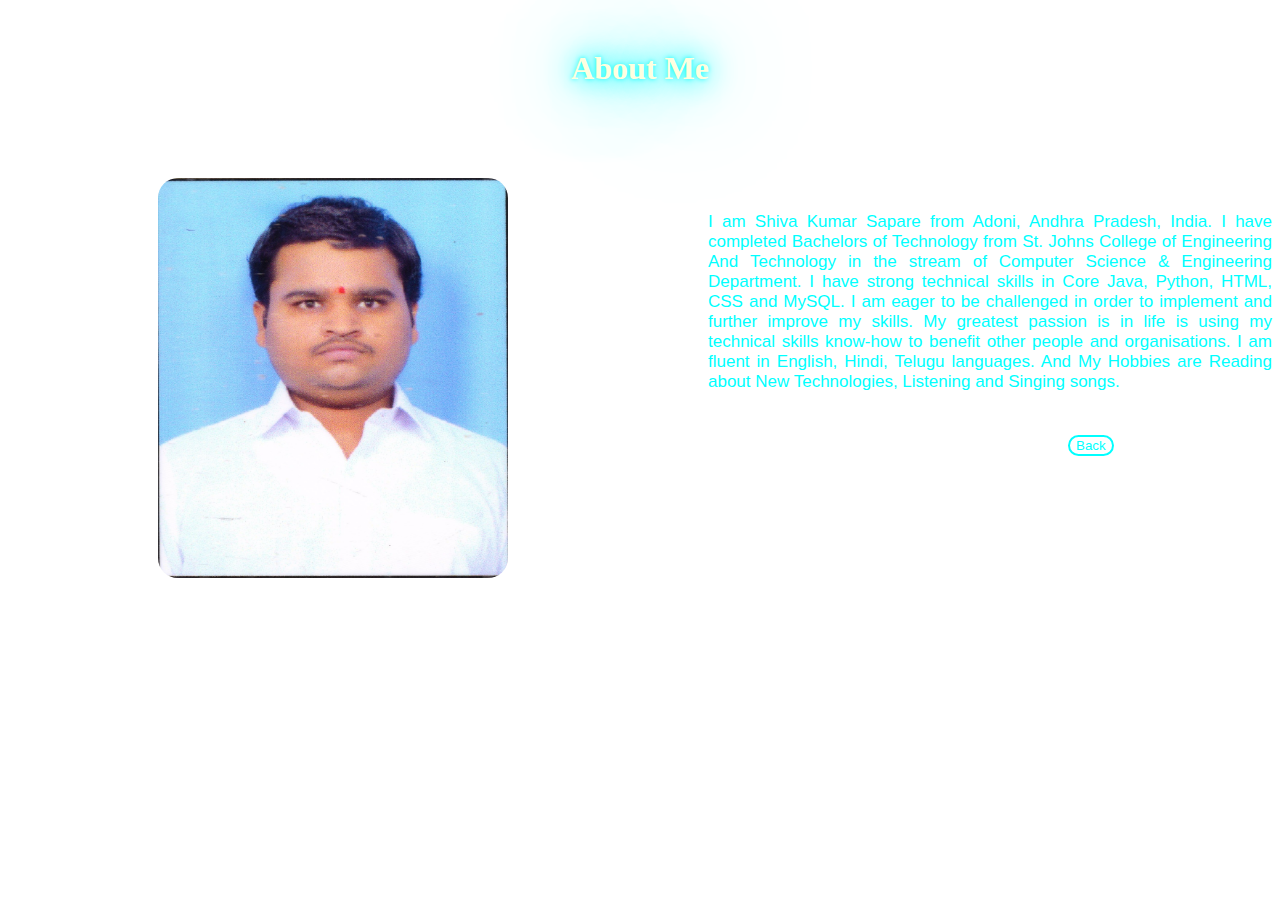
<file: aboutme.html>
<!DOCTYPE html>
<html lang="en">
<head>
    <meta charset="UTF-8">
    <meta name="viewport" content="width=device-width, initial-scale=1.0">
    <link href="https://cdn.jsdelivr.net/npm/bootstrap@5.3.2/dist/css/bootstrap.min.css" rel="stylesheet"
    integrity="sha384-T3c6CoIi6uLrA9TneNEoa7RxnatzjcDSCmG1MXxSR1GAsXEV/Dwwykc2MPK8M2HN" crossorigin="anonymous">
    <title>About me</title>
    <style>
        body{
            overflow: auto;
            background-image: url(https://c4.wallpaperflare.com/wallpaper/282/308/59/abstract-vector-red-purple-wallpaper-preview.jpg);
            background-repeat: no-repeat;
            background-size: cover;
        }
        h1{
            color: lightyellow;
            margin-top: 50px;
            text-align: center;
            text-shadow: 0 0 5px cyan, 0 0 25px cyan, 0 0 50px cyan, 0 0 100px cyan, 0 0 200px cyan;
        }
        .about {
            margin-left: 700px;
            margin-top: -370px;
            color: cyan;
            font-size: 17px;
            font-family: -apple-system, BlinkMacSystemFont, sans-serif;
        }
        .img1{
            background-color: transparent;
            margin-left: 150px;
            margin-top: 70px;
        }
        .back{
            text-decoration: none;
            font-size: 20px;
            margin-top: 40px;
            margin-left: 1060px;
        }
        .back .btn:hover{
            box-shadow: 0 0 5px cyan, 0 0 25px cyan, 0 0 50px cyan, 0 0 100px cyan, 0 0 200px cyan;
        }
    </style>
</head>
<body>
    <div class="container con">
        <h1>About Me</h1>
        <div>
            <img src="mypassphoto.jpeg" alt="" height="400px" width="350px" class="img1" style="border-radius: 20px;">
        </div>
        <div>
            <p style="text-align: justify;" class="about">
                I am Shiva Kumar Sapare from Adoni, Andhra Pradesh, India. I have completed Bachelors of Technology from St. Johns College of Engineering And Technology in the stream of Computer Science & Engineering Department. I have strong technical skills in Core Java, Python, HTML, CSS and MySQL. I am eager to be challenged in order to implement and further improve my skills. My greatest passion is in life is using my technical skills know-how to benefit other people and organisations. I am fluent in English, Hindi, Telugu languages. And My Hobbies are Reading about New Technologies, Listening and Singing songs. 
            </p>
        </div>
        <div class="back">
            <a href="index.html"><button style="background: transparent;border:2px solid cyan; border-radius: 100px; color: cyan;" class="btn">Back</button></a>
        </div>
    </div>
</body>
</html>
</file>
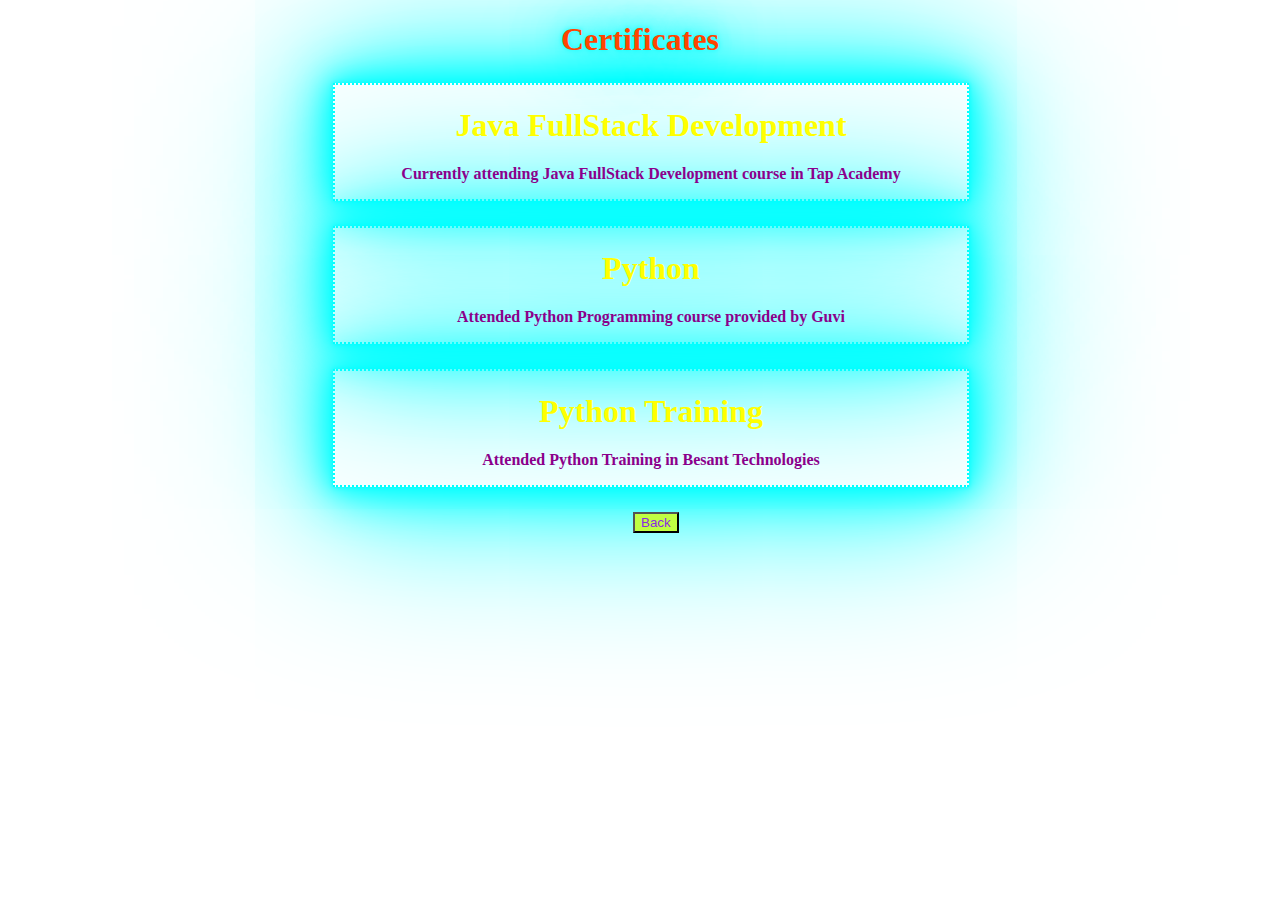
<file: certificates.html>
<!DOCTYPE html>
<html lang="en">
<head>
    <meta charset="UTF-8">
    <meta name="viewport" content="width=device-width, initial-scale=1.0">
    <title>Certificates</title>
    <style>
        body{
            background-image: url(https://c4.wallpaperflare.com/wallpaper/643/138/575/apple-mac-blue-aqua-wallpaper-preview.jpg);
            background-repeat: no-repeat;
            background-size: cover;
        }
        .certificates{
            margin-top: 300px;
        }
        .c1, .c2, .c3{
            border: 2px dotted aqua;
            margin-top: 25px;
            margin-left: 325px;
            color:aliceblue;
            width: 50%;
            text-align: center;
            box-shadow: 0 0 5px aqua, 0 0 25px aqua, 0 0 50px aqua, 0 0 100px aqua, 0 0 200px aqua;
        }

        .c1 h1, .c2 h1, .c3 h1{
            color: yellow;
        }

        .c1 p, .c2 p, .c3 p{
            color:darkmagenta;
            font-weight: bold;
        }

        .back:hover{
            box-shadow: 0 0 5px yellowgreen, 0 0 25px yellowgreen, 0 0 50px yellowgreen, 0 0 100px yellowgreen, 0 0 200px yellowgreen;
        }
    </style>
</head>
<body>
    <div class="certicates">
        <h1 style="text-align: center; color: orangered; text-shadow: 0 0 5px aqua, 0 0 25px aqua, 0 0 50px aqua, 0 0 100px aqua, 0 0 200px aqua;">Certificates</h1>
        <div class="c1">
            <h1>Java FullStack Development</h1>
            <p>Currently attending Java FullStack Development course in Tap Academy</p>
        </div>

        <div class="c2">
            <h1>Python</h1>
            <p>Attended Python Programming course provided by Guvi</p>
        </div>

        <div class="c3">
            <h1>Python Training</h1>
            <p>Attended Python Training in Besant Technologies</p>
        </div>

        <div>
            <a href="index.html" style= "margin-left: 625px;">
                <button style="background-color: rgb(192, 255, 66); color:blueviolet; margin-top:25px" class="back">Back</button>
            </a>
        </div>
    </div>
</body>
</html>
</file>
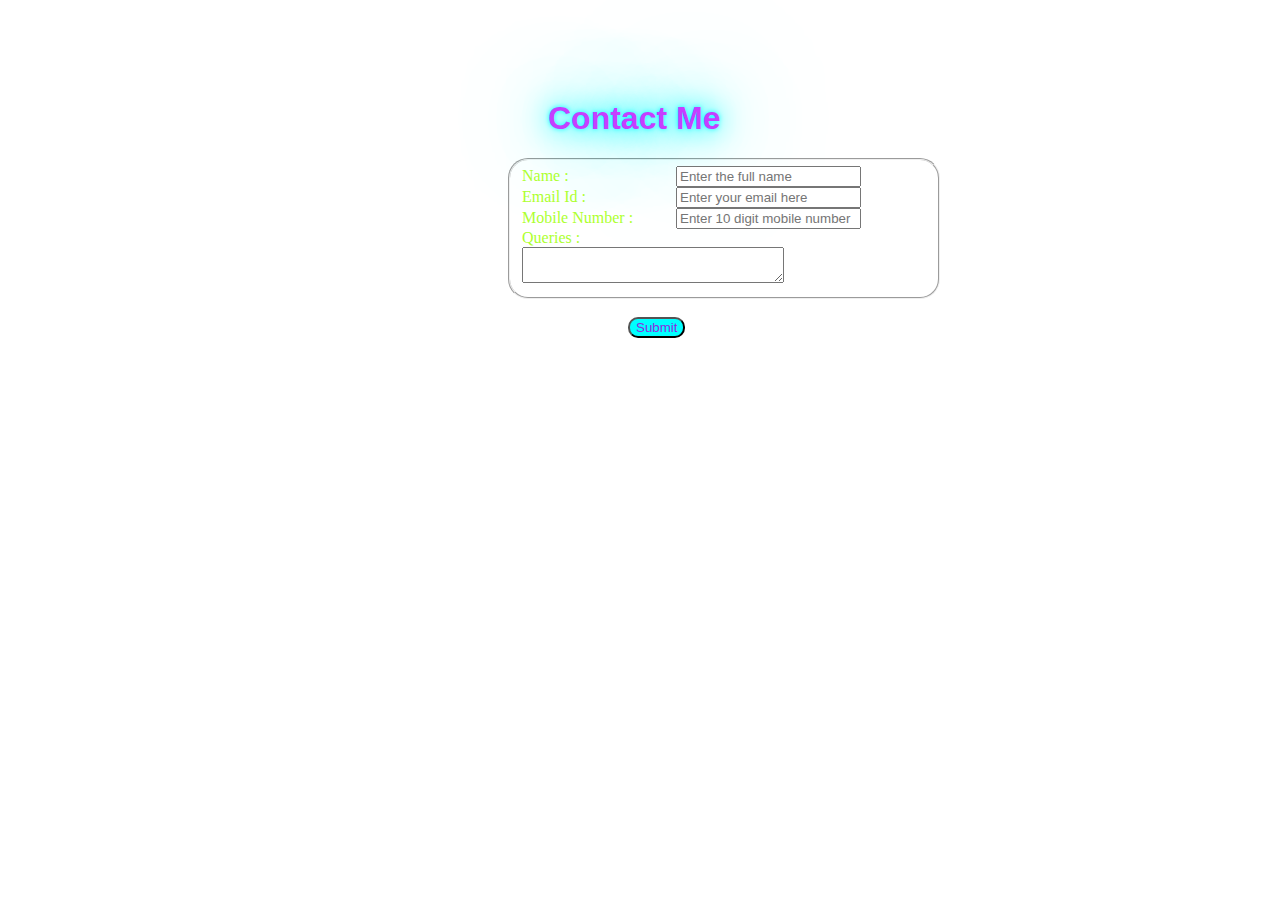
<file: contact.html>
<!DOCTYPE html>
<html lang="en">
<head>
    <meta charset="UTF-8">
    <meta name="viewport" content="width=device-width, initial-scale=1.0">
    <link href="https://cdn.jsdelivr.net/npm/bootstrap@5.3.2/dist/css/bootstrap.min.css" rel="stylesheet"
    integrity="sha384-T3c6CoIi6uLrA9TneNEoa7RxnatzjcDSCmG1MXxSR1GAsXEV/Dwwykc2MPK8M2HN" crossorigin="anonymous">
    <title>Contact</title>
    <style>
        body{
            background-image: url(https://media.istockphoto.com/id/1194228699/photo/abstract-network-background.jpg?s=612x612&w=0&k=20&c=JA5QFZyrs7yijvb7RSvtroFTjFR0RrdKoq1rIfKxbt8=);
            background-repeat: no-repeat;
            background-size: cover;
        }
        h1{
            margin-top: 100px;
            margin-left: 540px;
            color: rgb(197, 63, 255);
            font-family: 'poppins', sans-serif;
            font-weight: 600;
            text-shadow: 0 0 5px cyan, 0 0 25px cyan, 0 0 50px cyan, 0 0 100px cyan, 0 0 200px cyan;
        }
        fieldset{
            margin-top: 10px;
            margin-left: 500px;
            background-color: transparent;
            width: 32%;
            border-radius: 20px;
        }
        fieldset label{
            width: 150px;
            display: inline-block;
            color: greenyellow;
        }
        #submit{
            margin-left: 620px;
            border-radius: 10px;
            background-color: cyan;
            color: blueviolet;
        }
        #submit:hover{
            box-shadow: 0 0 5px cyan, 0 0 25px cyan, 0 0 50px cyan, 0 0 100px cyan, 0 0 200px cyan;
        }
        
    </style>
</head>
<body>
   <form action="">
    <h1>Contact Me</h1>
    <fieldset>
       
        <div class="row">
            <div class="col-md-9">
                <label for="name" class="form-label">Name : </label>
                <input type="text" id="name"  class="form-control" placeholder="Enter the full name" pattern="[A-Za-z]{3, 30}" required>
            </div>
        </div> 

        <div class="row">
            <div class="col-md-9">
                <label for="email" class="form-label">Email Id : </label>
                <input type="email" class="form-control" id="email" required placeholder="Enter your email here">
            </div>
        </div>
       
        <div class="row">
            <div class="col-md-9">
                <label for="mobile" class="form-label">Mobile Number : </label>
                <input type="text" id="mobile" class="form-control" placeholder="Enter 10 digit mobile number" required pattern="[6-9]{1}[0-9]{9}">
            </div>
        </div>
        <div class="row">
            <div class="col-md-9">
                <label for="message" id="queries" class="form-label">Queries : </label>
                <textarea name="message" id="message" cols="30" rows="2" required class="form-control"></textarea>
            </div>
        </div>
    </fieldset><br>
    <a href="successful.html"><button type="button" id="submit">Submit</button></a>
   </form>
</body>
</html>
</file>
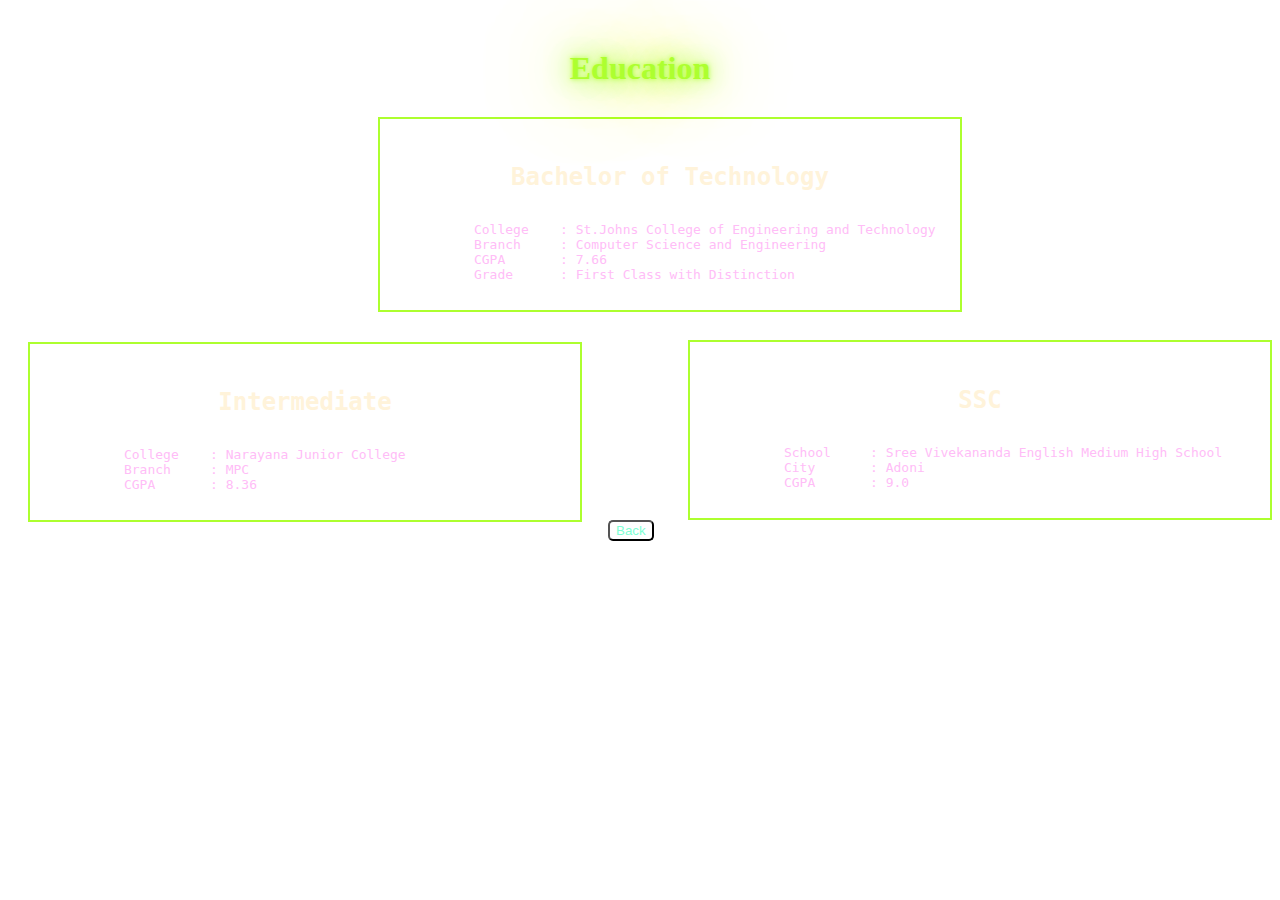
<file: education.html>
<!DOCTYPE html>
<html lang="en">
<head>
    <meta charset="UTF-8">
    <meta name="viewport" content="width=device-width, initial-scale=1.0">
    <link href="https://cdn.jsdelivr.net/npm/bootstrap@5.3.2/dist/css/bootstrap.min.css" rel="stylesheet"
    integrity="sha384-T3c6CoIi6uLrA9TneNEoa7RxnatzjcDSCmG1MXxSR1GAsXEV/Dwwykc2MPK8M2HN" crossorigin="anonymous">
    <title>Education</title>
    <style>
        body{
            background-image: url(https://c4.wallpaperflare.com/wallpaper/545/525/214/sony-silk-xperia-wallpaper-preview.jpg);
            background-repeat: no-repeat;
            background-size: cover;
        }
        body .title{
            margin-top: 50px;
            color: greenyellow;
            text-align: center;
            text-shadow: 0 0 5px greenyellow, 0 0 25px greenyellow, 0 0 50px greenyellow, 0 0 100px greenyellow, 0 0 200px greenyellow;
        }
        .btech{
            margin-top: 30px;
            width: 580px;
            margin-left: 370px;
            border: transparent solid rgb(212, 0, 255);
            border:  2px solid greenyellow;;
        }

        .btech pre{
            color: #FFBDF7;
        }
        
        .intermediate{
            width: 550px;
            margin-left: 20px;
            margin-top: 30px;
            border: transparent solid rgb(212, 0, 255);
            border: 2px solid greenyellow;
        }

        .intermediate pre{
            color: #FFBDF7;
            padding-left: -100px;
        }

        .SSC{
            width: 580px;
            align-items: center;
            margin-top: -182px;
            margin-left: 680px;
            border: transparent solid rgb(212, 0, 255);
            border: 2px solid greenyellow;
        }

        .SSC pre{
            color: #FFBDF7;
        }

        .back{
            margin-left: 600px;
        }
        .back button:hover{
            box-shadow: 0 0 5px cyan, 0 0 25px cyan, 0 0 50px cyan, 0 0 100px cyan, 0 0 200px cyan;
        }
    </style>
</head>
<body>
    <h1 class="title">Education</h1>
    <div class="btech">
        <pre>
            <h1 style="font-size: 24px; text-align: center; color: #FFF3DA">Bachelor of Technology</h1>
            College    : St.Johns College of Engineering and Technology
            Branch     : Computer Science and Engineering
            CGPA       : 7.66
            Grade      : First Class with Distinction
        </pre>
    </div>

    <div class="intermediate">
        <pre>
            <h1 style="font-size: 24px; text-align: center; color: #FFF3DA">Intermediate</h1>
            College    : Narayana Junior College
            Branch     : MPC
            CGPA       : 8.36
        </pre>
    </div>

    <div class="SSC">
        <pre>
            <h1 style="font-size: 24px; text-align: center; color: #FFF3DA">SSC</h1>
            School     : Sree Vivekananda English Medium High School
            City       : Adoni
            CGPA       : 9.0
        </pre>
    </div>

    <div class="back">
        <a href="index.html"><button style="color: aquamarine; background-color: transparent; border-radius: 5px;">Back</button></a>
    </div>
</body>
</html>
</file>
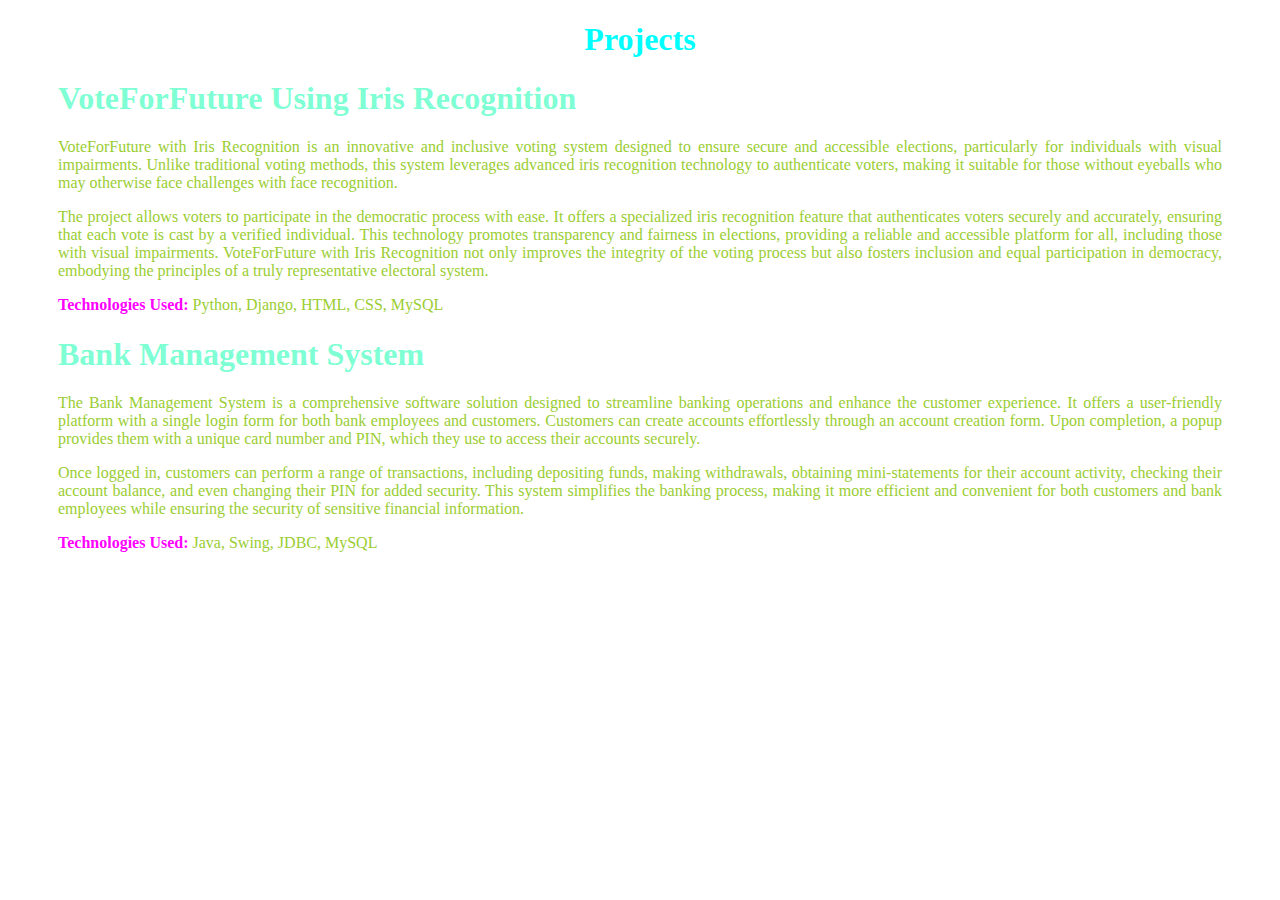
<file: projects.html>
<!DOCTYPE html>
<html lang="en">
<head>
    <meta charset="UTF-8">
    <meta name="viewport" content="width=device-width, initial-scale=1.0">
    <title>Projects</title>
    <style>
        body{
            background-image: url(https://c4.wallpaperflare.com/wallpaper/7/827/804/light-web-sky-digital-art-wallpaper-preview.jpg);
            background-repeat: no-repeat;
            background-size: cover;
        }
        .title{
            text-align: center;
            color: aqua;
        }
        .project1 h1{
            color: aquamarine;
            margin-left: 50px;
        }
        .project1 p{
            text-align: justify;
            color: yellowgreen;
            margin-left: 50px;
            margin-right: 50px;
        }
        .project2 h1{
            color: aquamarine;
            margin-left: 50px;
        }
        .project2 p{
            text-align: justify;
            color: yellowgreen;
            margin-left: 50px;
            margin-right: 50px;
        }
    </style>
</head>
<body>
    <div class="title">
        <h1>Projects</h1>
    </div>
    <div class="project1">
        <h1>VoteForFuture Using Iris Recognition</h1>
        <p>VoteForFuture with Iris Recognition is an innovative and inclusive voting system designed to ensure secure and accessible elections, particularly for individuals with visual impairments. Unlike traditional voting methods, this system leverages advanced iris recognition technology to authenticate voters, making it suitable for those without eyeballs who may otherwise face challenges with face recognition.
        </p>
        <p>
            The project allows voters to participate in the democratic process with ease. It offers a specialized iris recognition feature that authenticates voters securely and accurately, ensuring that each vote is cast by a verified individual. This technology promotes transparency and fairness in elections, providing a reliable and accessible platform for all, including those with visual impairments. VoteForFuture with Iris Recognition not only improves the integrity of the voting process but also fosters inclusion and equal participation in democracy, embodying the principles of a truly representative electoral system.
        </p>
        <p>
            <strong style="color: fuchsia;">Technologies Used:</strong> Python, Django, HTML, CSS, MySQL
        </p>
    </div>

    <div class="project2">
        <h1>Bank Management System</h1>
        <p>
            The Bank Management System is a comprehensive software solution designed to streamline banking operations and enhance the customer experience. It offers a user-friendly platform with a single login form for both bank employees and customers. Customers can create accounts effortlessly through an account creation form. Upon completion, a popup provides them with a unique card number and PIN, which they use to access their accounts securely.
        </p>
        <p>
            Once logged in, customers can perform a range of transactions, including depositing funds, making withdrawals, obtaining mini-statements for their account activity, checking their account balance, and even changing their PIN for added security. This system simplifies the banking process, making it more efficient and convenient for both customers and bank employees while ensuring the security of sensitive financial information.
        </p>
        <p>
            <strong style="color: fuchsia;">Technologies Used:</strong> Java, Swing, JDBC, MySQL
        </p>
    </div>     

</body>
</html>
</file>
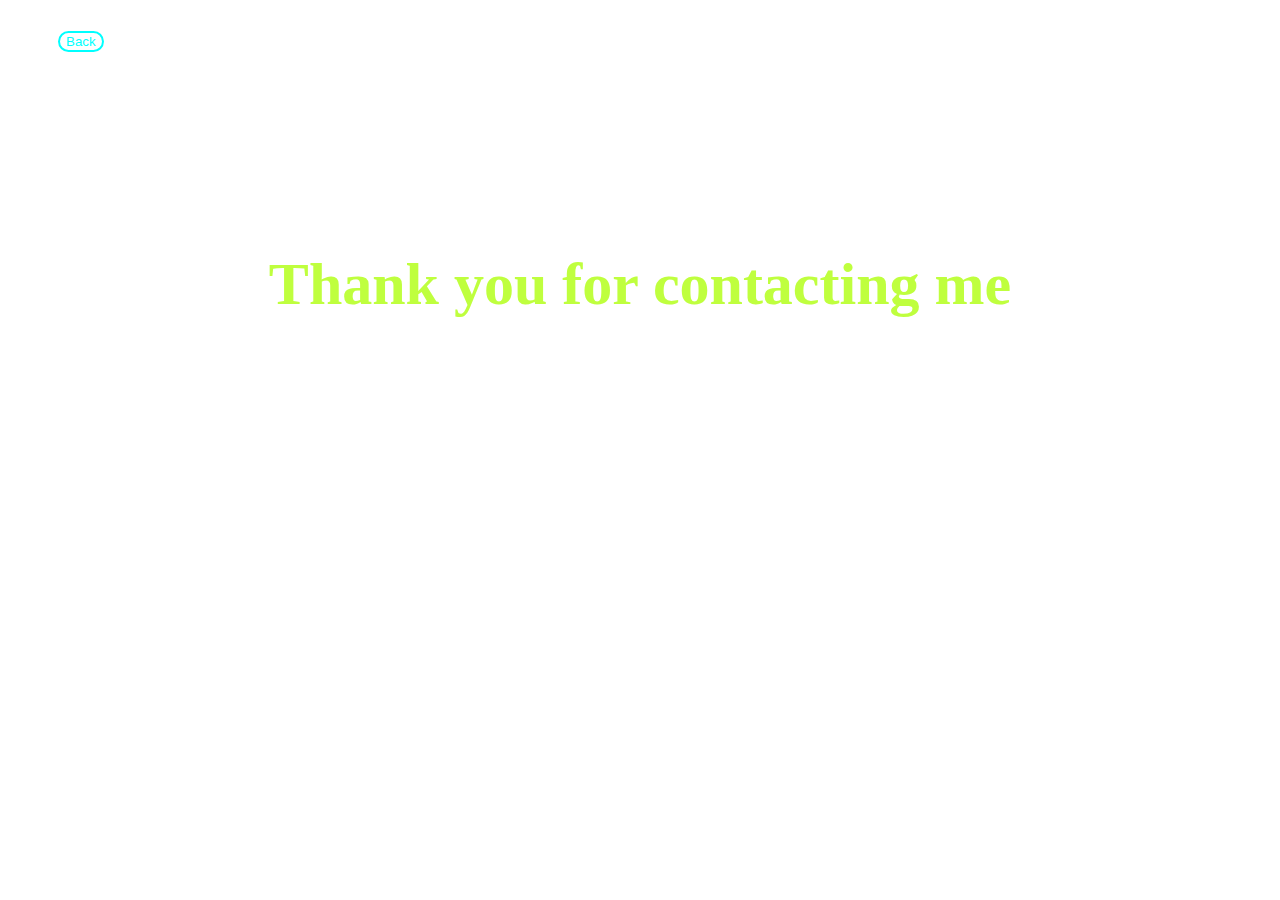
<file: successful.html>
<!DOCTYPE html>
<html lang="en">
<head>
    <meta charset="UTF-8">
    <meta name="viewport" content="width=device-width, initial-scale=1.0">
    <link rel="stylesheet" href="https://cdnjs.cloudflare.com/ajax/libs/animate.css/4.1.1/animate.min.css">
    <title>Successful message</title>
    <style>
        body{
            background-image: url(https://c4.wallpaperflare.com/wallpaper/678/58/326/abstract-laser-optical-device-device-wallpaper-preview.jpg);
            background-repeat: no-repeat;
            background-size: cover;
        }
        h1{
            text-align: center;
            margin-top: 250px;
            color: rgb(191, 255, 62);
            font-size: 60px;
        }
        .back{
            text-decoration: none;
            font-size: 40px;
            margin-top: -350px;
            margin-left: 50px;
        }
        .back .btn:hover{
            box-shadow: 0 0 5px cyan, 0 0 25px cyan, 0 0 50px cyan, 0 0 100px cyan, 0 0 200px cyan;
        }
    </style>
</head>
<body>
    <h1 class="animate__animated animate__zoomInDown">Thank you for contacting me</h1>
    <div class="back">
        <a href="index.html"><button style="background: transparent;border:2px solid cyan; border-radius: 100px; color: cyan;" class="btn">Back</button></a>
    </div>
</body>
</html>
</file>
